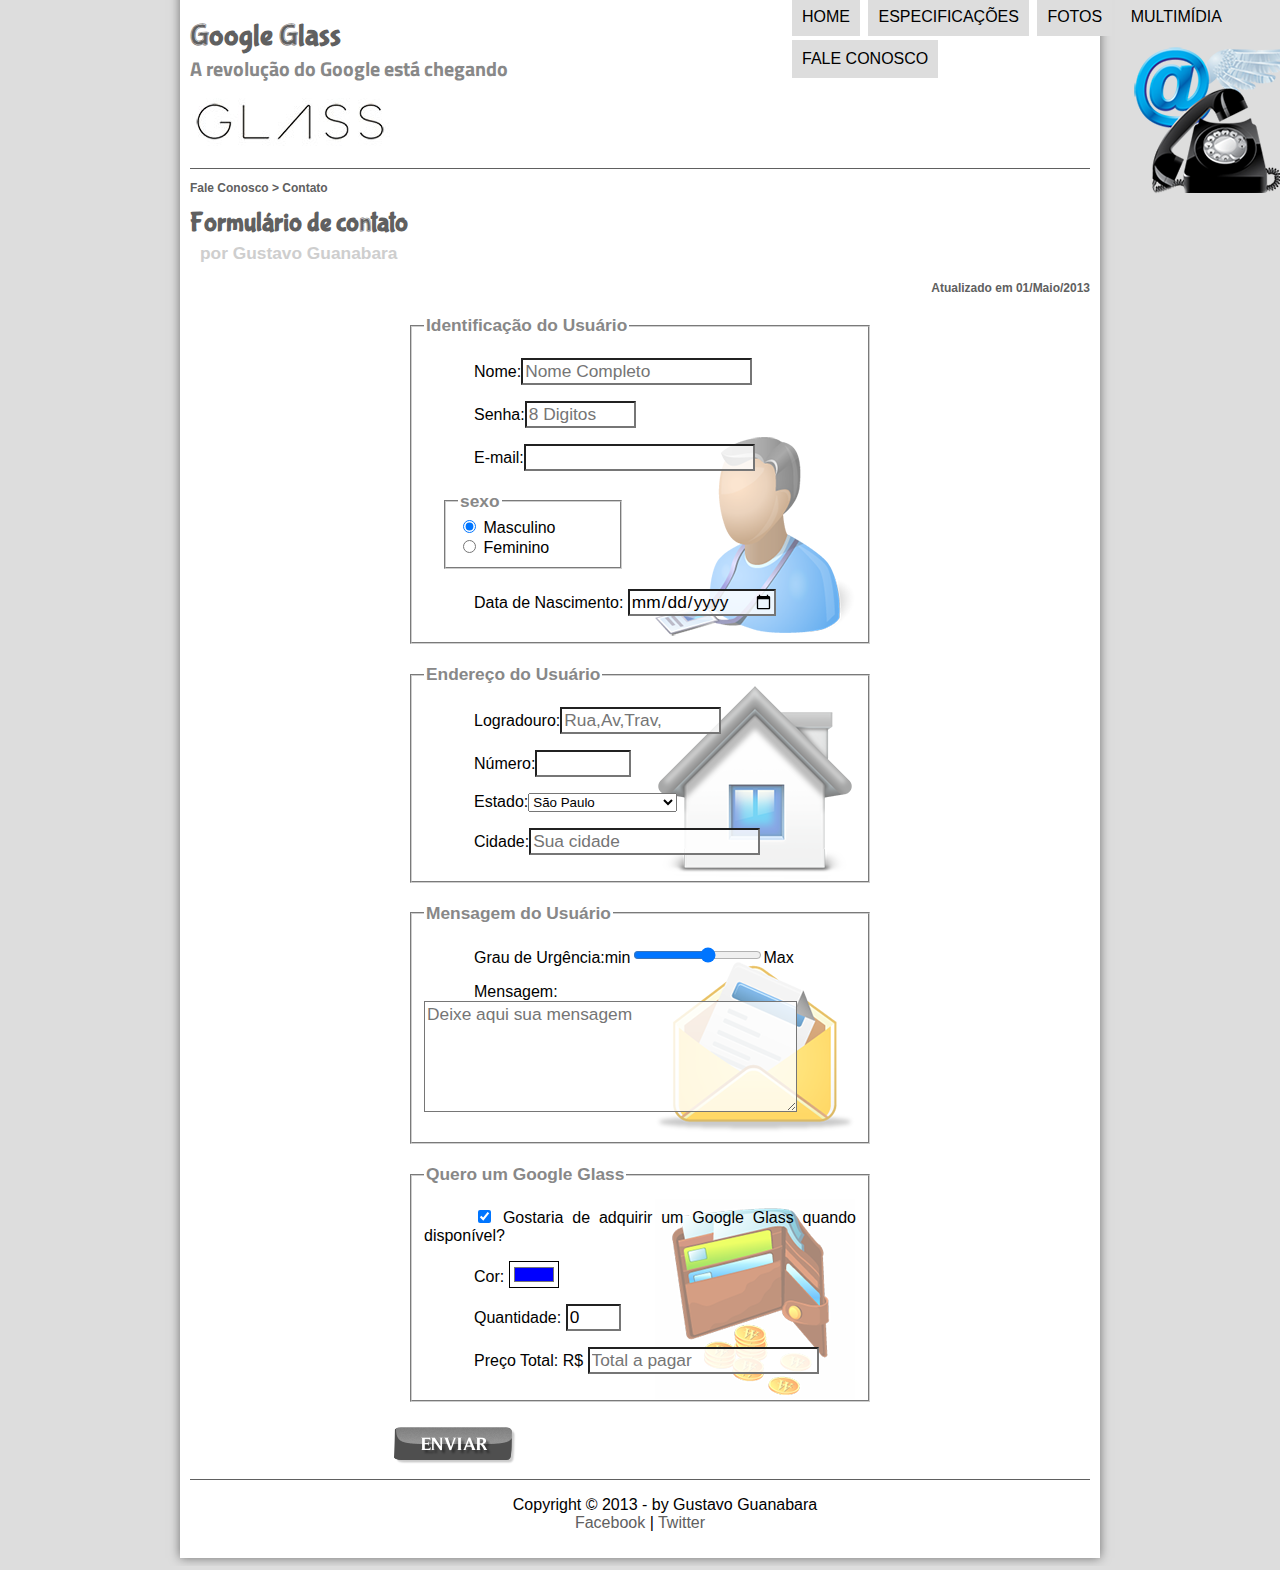
<file: Pacote1/fale-conosco.html>
<!DOCTYPE html>
<html lang="pt-br">
    <head>
<meta charset="UTF-8"/>
<title>Tudo sobre Google Glass</title>
<link rel="stylesheet" href="_css/estilo.css"/>
<link rel="stylesheet" href="_css/form.css"/>
</head>
<script language ="javascript" src="_javascript/funcoes.js"></script>
<script>
    function calc_total(){
        var qtd = parseInt(document.getElementById('cQtd').value);
        tot = qtd * 1500;
        document.getElementById('cTot').value = tot;
    }
</script>
<body>
<div id="interface">
    <header id="cabecalho">
    <hgroup>
    <h1>Google Glass</h1>    
<h2>A revolução do Google está chegando</h2>
</hgroup>

<img id="icone" src="_imagens/contato.png"/>
<nav id="menu">
    <h1>Menu Principal</h1>
    <ul type="disc">
        <li onmouseover="mudaFoto('_imagens/home.png')" onmouseout="mudaFoto('_imagens/contato.png')"><a href="index.html">Home</a></li>
        <li onmouseover="mudaFoto('_imagens/especificacoes.png')" onmouseout="mudaFoto('_imagens/contato.png')"><a href="specs.html">Especificações</a></li>
        <li onmouseover="mudaFoto('_imagens/fotos.png')" onmouseout="mudaFoto('_imagens/contato.png')"><a href="fotos.html">Fotos</a></li>
        <li onmouseover="mudaFoto('_imagens/multimidia.png')" onmouseout="mudaFoto('_imagens/contato.png')"><a href="Multinidia.html">Multimídia</a></li>
        <li onmouseover="mudaFoto('_imagens/contato.png')" onmouseout="mudaFoto('_imagens/contato.png')"><a href="fale-conosco.html">Fale conosco</a></li>
    </ul>
    </nav>
</header>
<section id="corpo-full">
    <article id="Noticia-principal"> 
        <header id="cabecalho-artigo">
    <hgroup>
    <h3>Fale Conosco > Contato</h3>
    <h1>Formulário de contato</h1>
    <h2>por Gustavo Guanabara</h2>
    <h3 class="direita">Atualizado em 01/Maio/2013</h3>
    </hgroup>
    </header>
<form method="post" id="fContato" action="mailto:contato@cursoemvideo.com" oninput="calc_total();">

<fieldset id="usuario"><legend>Identificação do Usuário</legend>
   <p><label for="cNome">Nome:</label><input type="text" name="tNome" id="cNome" size="20" maxlength="30" placeholder="Nome Completo"/></p>
   <p><label for="cSenha">Senha:</label><input type="password" name="tSenha" id="cSenha" size="8" maxlength="8" placeholder="8 Digitos"></p>
   <p><label for="cMail">E-mail:</label><input type="email" name="tMail" id="cMail" size="20" maxlength="40"></p>
   <fieldset id="sexo"><legend>sexo</legend>
        <input type="radio" name="tSexo" id="cMasc" checked/> <label for="cMasc">Masculino</label><br/>
        <input type="radio" name="tSexo" id="cFem"/> <label for="cFem">Feminino</label></fieldset>
   <p>Data de Nascimento: <input type="date" name="tNasc" id="cNasc"/></p>
</fieldset>

<fieldset id="endereco"><legend>Endereço do Usuário</legend>
    <p><label>Logradouro:</label><input type="text" name="tRua" id="cRua" size="13" maxlength="80" placeholder="Rua,Av,Trav,"/></p>
    <p><label>Número:</label><input type="number" name="tNum" id="cNum" min="0" max="99999"/></p>
   <p><label for="cEst">Estado:</label><select name="tEst" id="cEst">
    <optgroup label="Região Sudeste"><option value="RJ">Rio de Janeiro</option><option value="SP" selected>São Paulo</option><option value="MG">Minais Gerais</option></optgroup><optgroup label="Região Sul"><option value="PR">Paraná</option><option value="SC">Santa Catarina</option><option value="RS">Rio Grande Do Sul</optgroup></option></select></p>

   <p><label for="cCid">Cidade:</label><input type="text" name="tCid" maxlength="40" size="20" placeholder="Sua cidade" list="cidades"/></p>
   <datalist id="cidades">
    <option value="Rio de Janeiro"></option>
    <option value="Nova Iguaçu"></option>
    <option value="Niterói"></option>
    <option value="Rio Bonito"></option>
   </datalist>
</fieldset>
<fieldset id="mensagem"><legend>Mensagem do Usuário</legend>
    <p><label for="cUrg">Grau de Urgência:</label>min<input type="range" name="tUrg" min="0" max="10" step="2"/>Max</p>
    <p><label for="cMsg">Mensagem:</label><textarea name="tMsg" id="cMsg" cols="35" rows="5" placeholder="Deixe aqui sua mensagem"></textarea></p>
</fieldset>
<fieldset id="pedido"><legend>Quero um Google Glass</legend>
    <p><input type="checkbox" name="tPed" id="cPed" checked/>
        <label for="cPed">Gostaria de adquirir um Google Glass quando disponível?</label></p>
    <p><label for="cCor">Cor:</label>
    <input type="color" name="tCor" id="cCor" value="#0000FF"/></p>
    <p><label for="cQtd">Quantidade:</label>
    <input type="number" name="tQtd" id="cQtd" min="0" max="5" value="0"/></p>
    <p><label for="cEst">Preço Total: R$</label>
    <input type="text" name="tTot" id="cTot" placeholder="Total a pagar" readonly/></p> 
</fieldset>

<input type="image" name="tEnviar" src="_imagens/botao-enviar.png"/>
</form>
</article>
</section>
<footer id="rodape">
    <p>Copyright &copy; 2013 - by Gustavo Guanabara<br/>
    <a href="http://facebook.com/cursoemvideo"target="_blank"> Facebook</a> | 
    <a href="http://twitter.com/cursoemvideo"target="_blank">Twitter</a></p>
    </footer>
    </div>
    </body>
    </html>
</file>
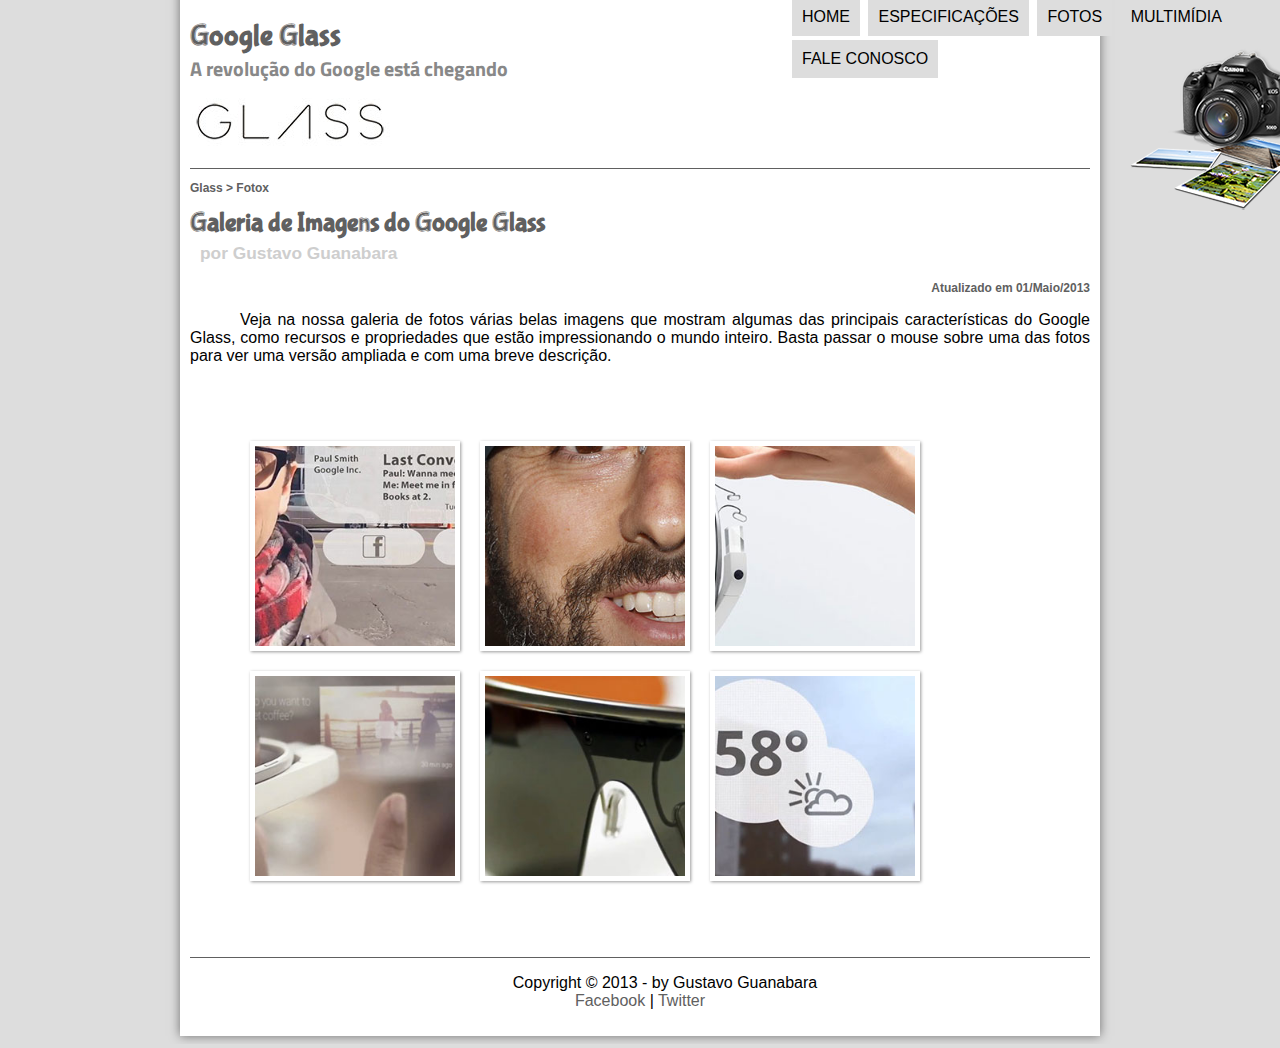
<file: Pacote1/fotos.html>
<!DOCTYPE html>
<html lang="pt-br">
    <head>
<meta charset="UTF-8"/>
<title>Saiba tudo sobre Google Glass</title>
<link rel="stylesheet" type="text/css" href="_css/estilo.css"/>
<link rel="stylesheet" href="_css/fotos.css"/>
</head>
<script language ="javascript" src="_javascript/funcoes.js"></script>
<body>
<div id="interface">
    <header id="cabecalho">
    <hgroup>
<h1>Google Glass</h1> 
<h2>A revolução do Google está chegando</h2>
</hgroup>

<img id="icone"src="_imagens/fotos.png"/>

<nav id="menu">
<h1>Menu Principal</h1>
<ul>
    <li onmouseover="mudaFoto('_imagens/home.png')" onmouseout="mudaFoto('_imagens/fotos.png')"><a href="index.html">Home</a></li>
    <li onmouseover="mudaFoto('_imagens/especificacoes.png')" onmouseout="mudaFoto('_imagens/fotos.png')"><a href="specs.html">Especificações</a></li>
    <li onmouseover="mudaFoto('_imagens/fotos.png')" onmouseout="mudaFoto('_imagens/fotos.png')"><a href="fotos.html">Fotos</a></li>
    <li onmouseover="mudaFoto('_imagens/multimidia.png')" onmouseout="mudaFoto('_imagens/fotos.png')"><a href="Multinidia.html">Multimídia</a></li>
    <li onmouseover="mudaFoto('_imagens/contato.png')" onmouseout="mudaFoto('_imagens/fotos.png')"><a href="fale-conosco.html">Fale conosco</a></li>
</ul>
</nav>
</header>
<section id="corpo-full">
    <article id="Noticia-principal"> 
        <header id="cabecalho-artigo">
    <hgroup>
    <h3>Glass > Fotox</h3>
    <h1>Galeria de Imagens do Google Glass</h1>
    <h2>por Gustavo Guanabara</h2>
    <h3 class="direita">Atualizado em 01/Maio/2013</h3>
    </hgroup>
    </header>



<p>Veja na nossa galeria de fotos várias belas imagens que mostram algumas das principais características do Google Glass, como recursos e propriedades que estão impressionando o mundo inteiro. Basta passar o mouse sobre uma das fotos para ver uma versão ampliada e com uma breve descrição.</p>

<ul id="album-fotos">
<li id="fotos01"><span>Agenda e lembretes<span></li>
<li id="fotos02"><span>Sergey Brin usando o Glass<span></li>
<li id="fotos03"><span>Leve e compacto<span></li>
<li id="fotos04"><span>Sensação de uma tela de 50"<span></li>
<li id="fotos05"><span>Vários tipos de lente<span></li>
<li id="fotos06"><span>Informações importantes<span></li>
</ul>

</article>
</section>
<footer id="rodape">
    <p>Copyright &copy; 2013 - by Gustavo Guanabara<br/>
    <a href="http://facebook.com/cursoemvideo"target="_blank"> Facebook</a> | 
    <a href="http://twitter.com/cursoemvideo"target="_blank">Twitter</a></p>
    </footer>
    </div>
    </body>
    </html>
</file>
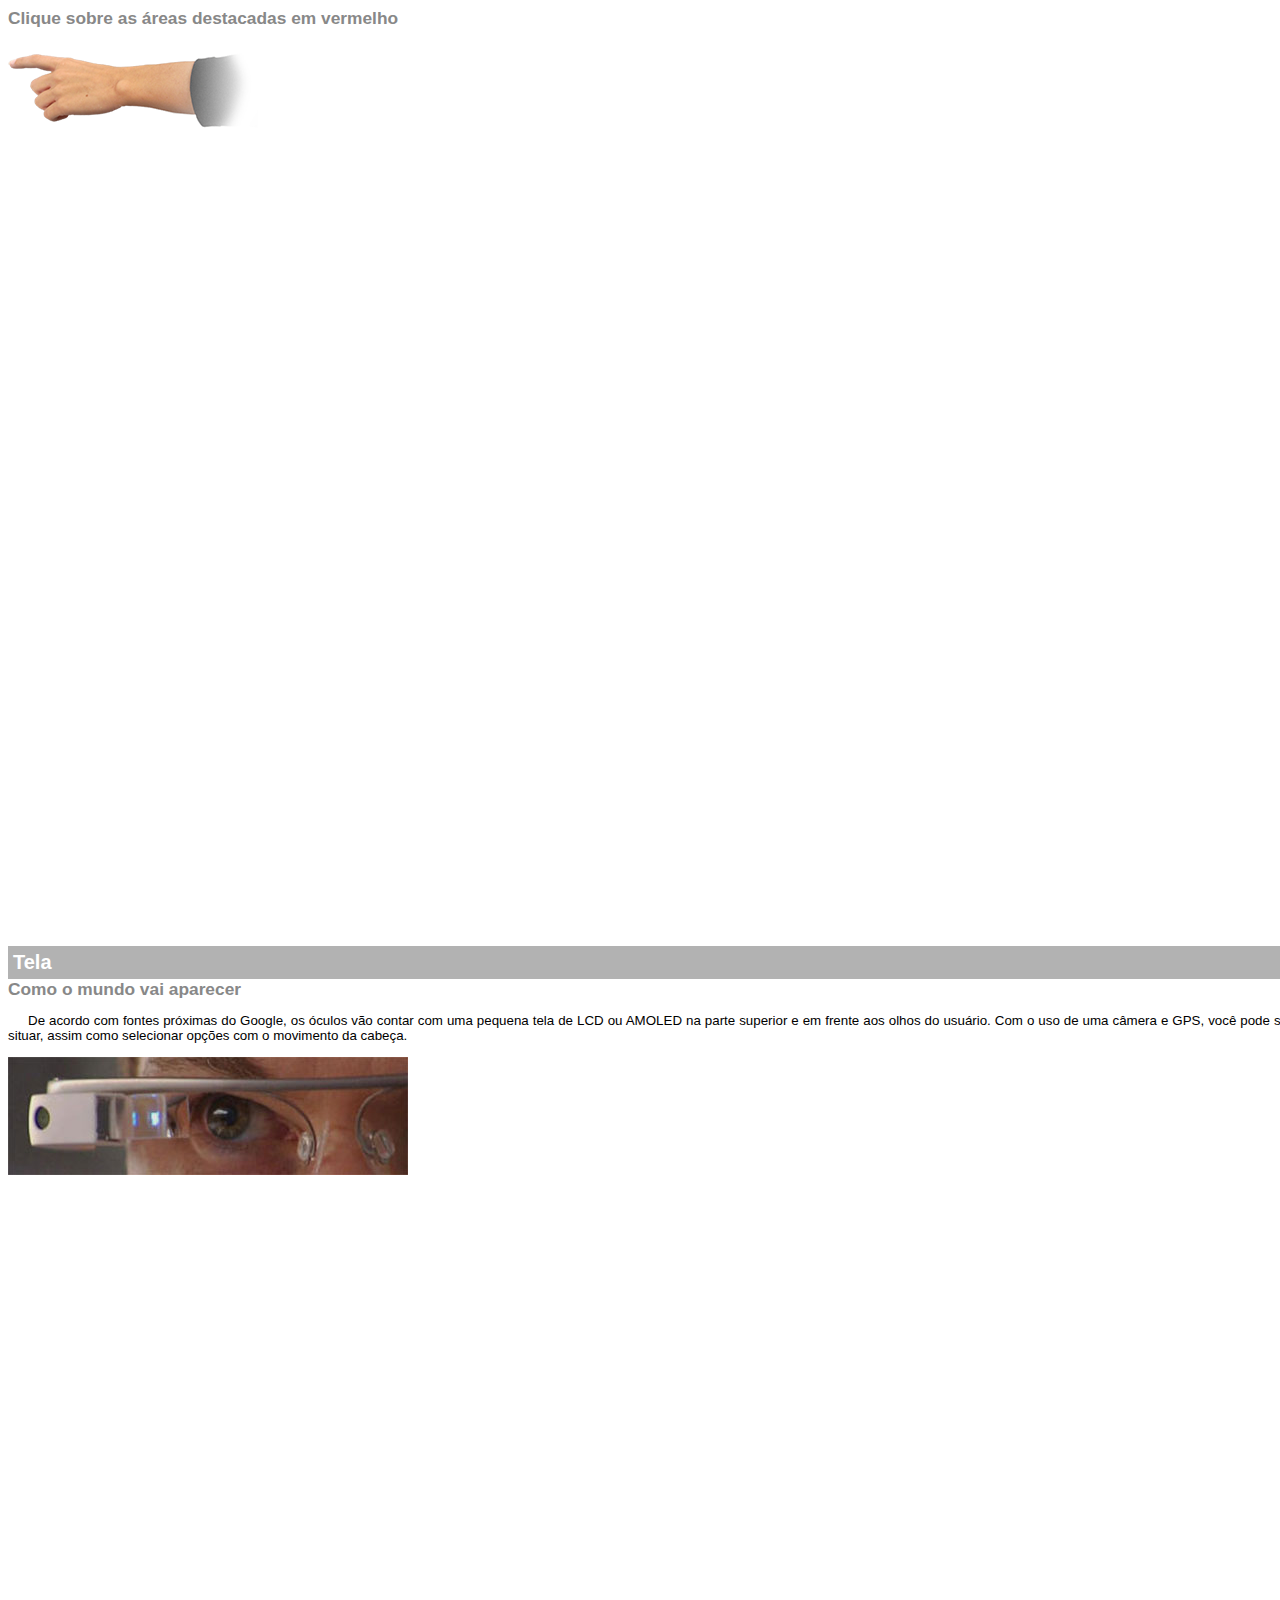
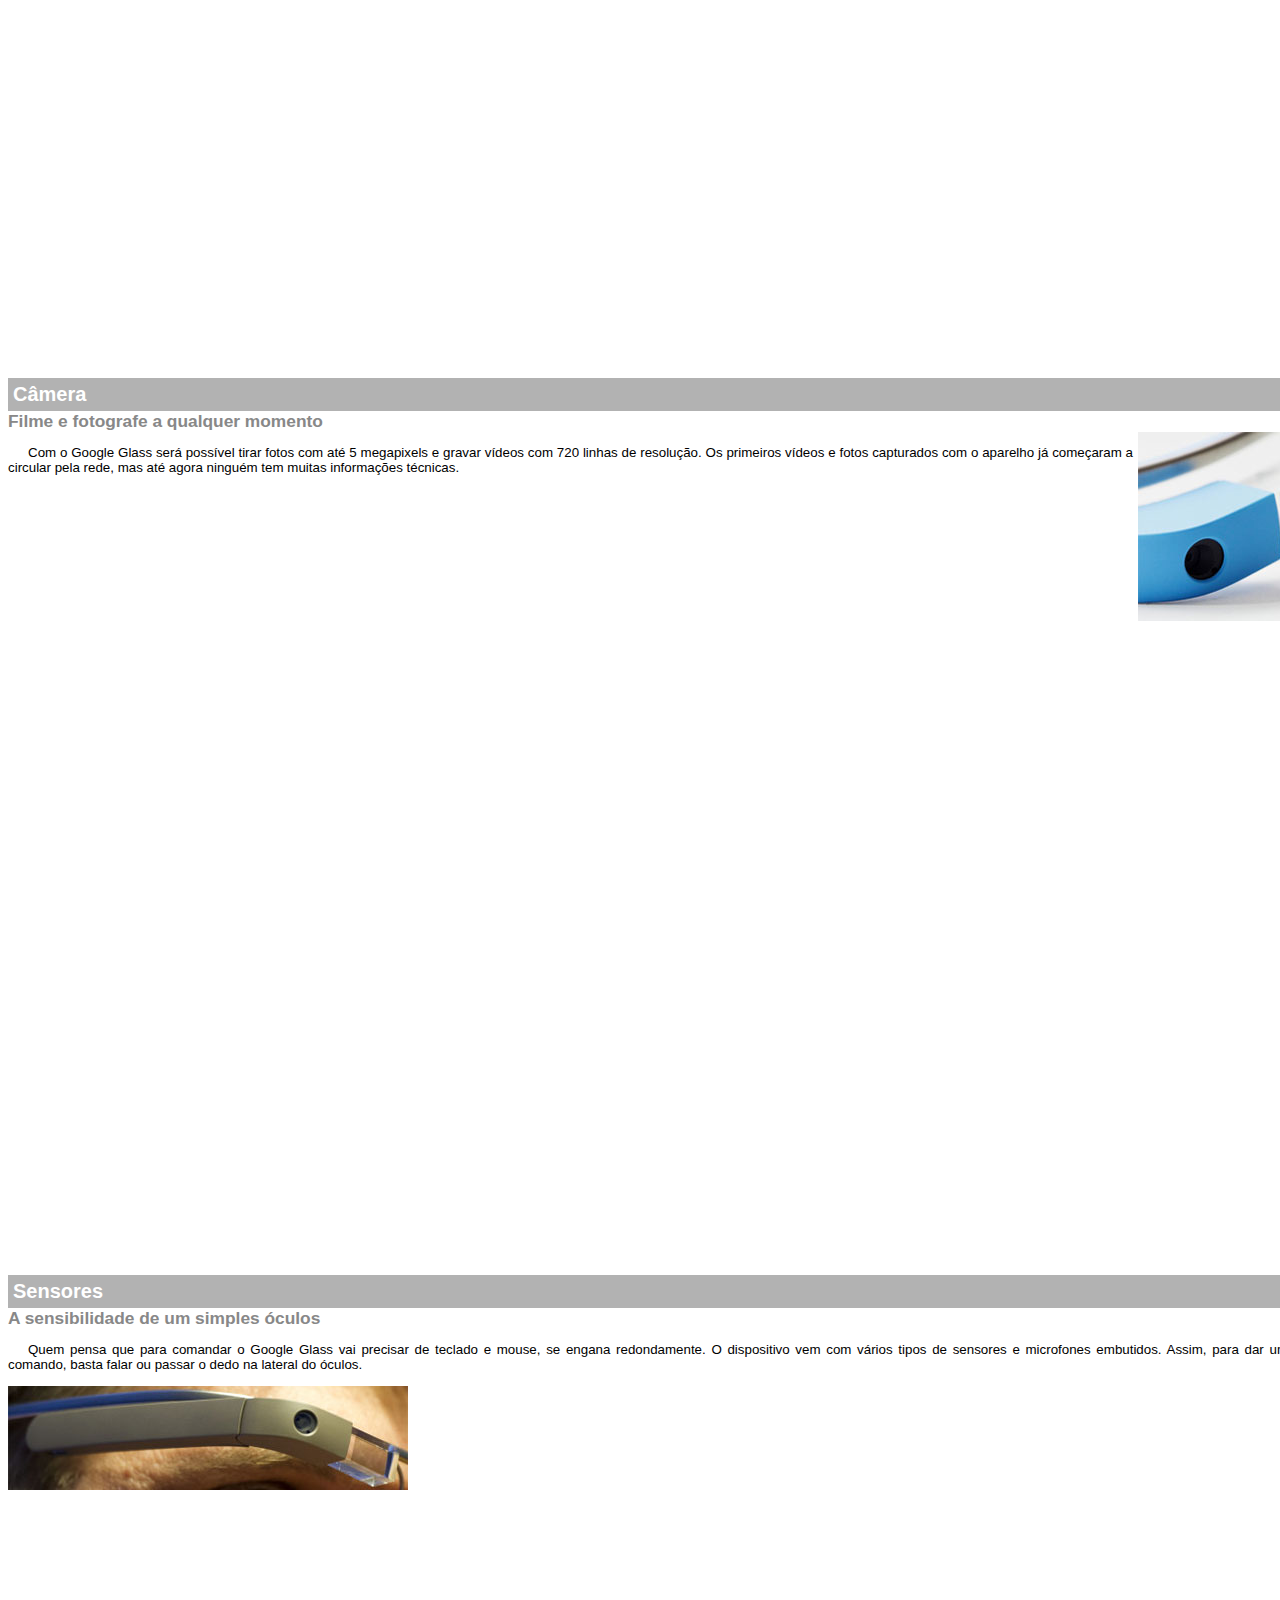
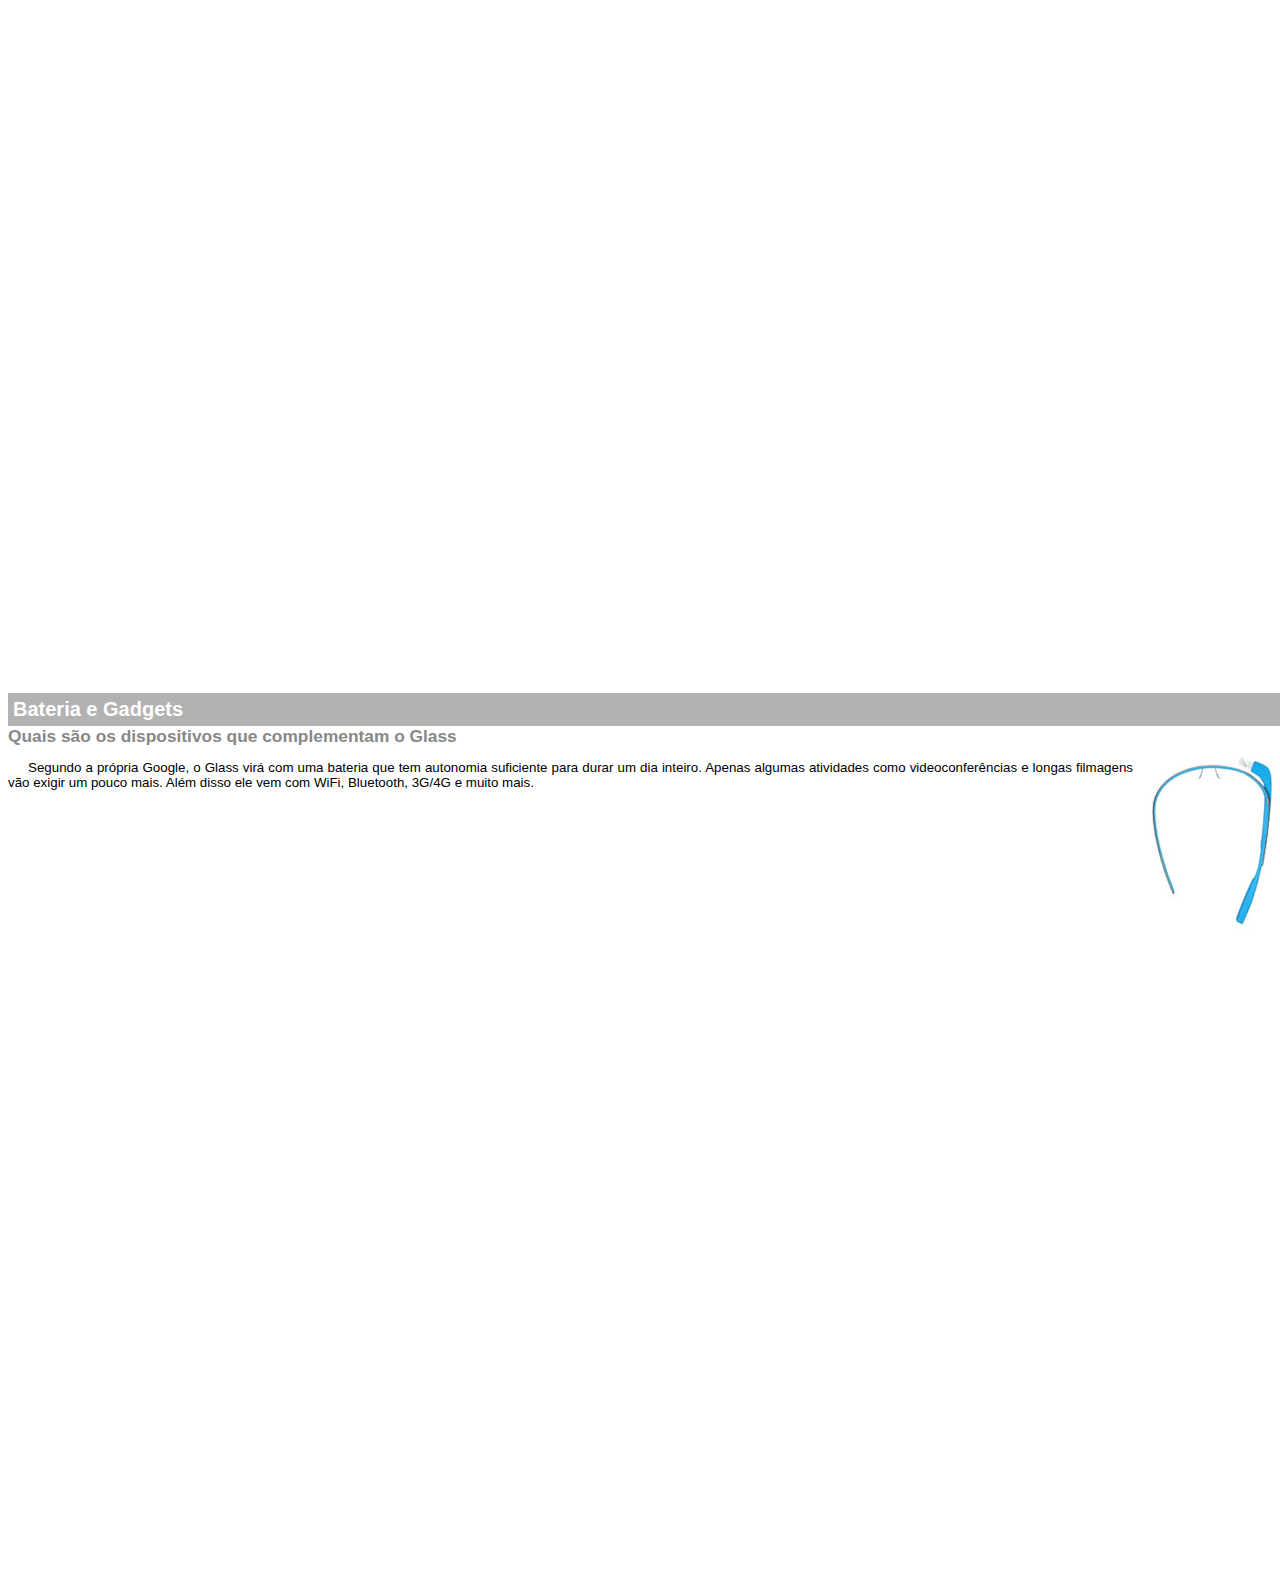
<file: Pacote1/google-glass.html>
<!DOCTYPE html>
<html>
<head>
    <meta charset="UTF-8"/>
    <title>Informações sobre Google Glass</title>
    <style>
      body{
        font-family: Arial;
        font-size: 10pt;
        width: 100%;
         
        
      }
      p{
        text-align: justify;
        text-indent: 20px;
      }
      article h1{
        font-size: 15pt;
        color: #ffffff;
        background-color: rgba(0,0,0,.3);
        padding: 5px;
        margin: 0px;
      }
      article h2{
        font-size: 13pt;
        color: #888888;
        margin: 0px;
      }
      article{
        margin-bottom: 800px;
      }
      img.img-dir{
        display: block;
        float: right;
        margin-left: 5px;
      }
    </style>
</head>
<body>
    <header>
<article id="topo">
    <h2>Clique sobre as áreas destacadas em vermelho</h2>
    <img src="_imagens/mao.png" alt="Mão apontando para esquerda"/>
   </header>
</article>

<article id="tela">
    <header>
        <h1>Tela</h1>
        <h2>Como o mundo vai aparecer</h2>
    </header>    
<p>De acordo com fontes próximas do Google, os óculos vão contar com uma pequena tela de LCD ou AMOLED na parte superior e em frente aos olhos do usuário. Com o uso de uma câmera e GPS, você pode se situar, assim como selecionar opções com o movimento da cabeça.</p>
<img src="_imagens/det-tela.jpg" alt="Tela do Google Glass"/>
</article>

<article id="camera">
    <header>
        <h1>Câmera</h1>
        <h2>Filme e fotografe a qualquer momento</h2>
    </header>
    <img src="_imagens/det-camera.jpg" class="img-dir" alt="Câmera do Google Glass"/>
<p>Com o Google Glass será possível tirar fotos com até 5 megapixels e gravar vídeos com 720 linhas de resolução. Os primeiros vídeos e fotos capturados com o aparelho já começaram a circular pela rede, mas até agora ninguém tem muitas informações técnicas.</p>
</article>

<article id="sensores">
    <header>
    <h1>Sensores</h1>
    <h2>A sensibilidade de um simples óculos</h2>
    </header>
<p>Quem pensa que para comandar o Google Glass vai precisar de teclado e mouse, se engana redondamente. O dispositivo vem com vários tipos de sensores e microfones embutidos. Assim, para dar um comando, basta falar ou passar o dedo na lateral do óculos.</p>
<img src="_imagens/det-touch.jpg" alt="Sensores do Google Glass"/>
</article>

<article id="bateria">
    <header>
    <h1>Bateria e Gadgets</h1>
<h2>Quais são os dispositivos que complementam o Glass</h2>
    </header>
<img src="_imagens/det-bateria.jpg" class="img-dir"  alt="Bateria e Gadgets do Google Glass"/>
<p>Segundo a própria Google, o Glass virá com uma bateria que tem autonomia suficiente para durar um dia inteiro. Apenas algumas atividades como videoconferências e longas filmagens vão exigir um pouco mais. Além disso ele vem com WiFi, Bluetooth, 3G/4G e muito mais.</p></article>
</body>
</html>
</file>
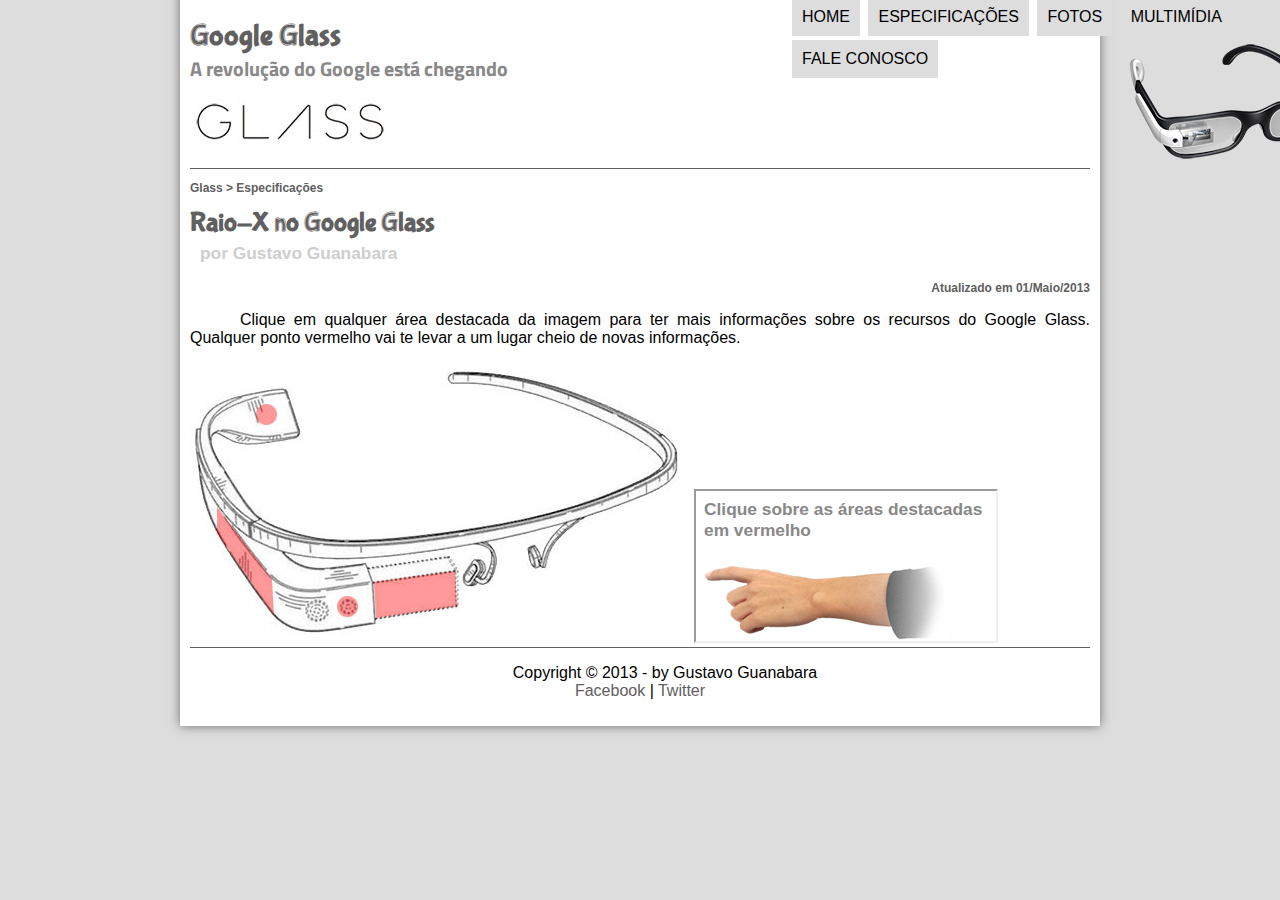
<file: Pacote1/specs.html>
<!DOCTYPE html>
<html lang="pt-br">
    <head>
<meta charset="UTF-8"/>
<title>Saiba tudo sobre Google Glass</title>
<link rel="stylesheet" type="text/css" href="_css/estilo.css"/>
<link rel="stylesheet" href="_css/specs.css"/>
</head>
<script language ="javascript" src="_javascript/funcoes.js"></script>
<body>
<div id="interface">
    <header id="cabecalho">
    <hgroup>
<h1>Google Glass</h1> 
<h2>A revolução do Google está chegando</h2>
</hgroup>

<img id="icone"src="_imagens/glass-oculos-preto-peq.png.png"/>

<nav id="menu">
<h1>Menu Principal</h1>
<ul>
    <li onmouseover="mudaFoto('_imagens/home.png')" onmouseout="mudaFoto('_imagens/especificacoes.png')"><a href="index.html">Home</a></li>
    <li onmouseover="mudaFoto('_imagens/especificacoes.png')" onmouseout="mudaFoto('_imagens/especificacoes.png')"><a href="specs.html">Especificações</a></li>
    <li onmouseover="mudaFoto('_imagens/fotos.png')" onmouseout="mudaFoto('_imagens/especificacoes.png')"><a href="fotos.html">Fotos</a></li>
    <li onmouseover="mudaFoto('_imagens/multimidia.png')" onmouseout="mudaFoto('_imagens/especificacoes.png')"><a href="Multinidia.html">Multimídia</a></li>
    <li onmouseover="mudaFoto('_imagens/contato.png')" onmouseout="mudaFoto('_imagens/especificacoes.png')"><a href="fale-conosco.html">Fale conosco</a></li>
</ul>
</nav>
</header>
<section id="corpo-full">
    <article id="Noticia-principal"> 
        <header id="cabecalho-artigo">
    <hgroup>
    <h3>Glass > Especificações</h3>
    <h1>Raio-X no Google Glass</h1>
    <h2>por Gustavo Guanabara</h2>
    <h3 class="direita">Atualizado em 01/Maio/2013</h3>
    </hgroup>
    </header>
    
<p>Clique em qualquer área destacada da imagem para ter mais informações sobre os recursos do Google Glass. Qualquer ponto vermelho vai te levar a um lugar cheio de novas informações.</p>

<section id="conteudo">
    <img src="_imagens/glass-esquema-marcado.jpg" usemap="#meumapa"/>
    <map name="meumapa">
       <area shape="rect" coords="179,202,270,260" href="google-glass.html#tela" target="janela"/>
       <area shape="circle" coords="158,243,12" href="google-glass.html#camera" target="janela"/>
       <area shape="circle" coords="73,52,12" href="google-glass.html#bateria" target="janela"/>
       <area shape="poly" coords="28,143,83,216,84,249,27,169" href="google-glass.html#sensores" target="janela"/>
    </map>
    <iframe src="google-glass.html" name="janela" id="frame-spec"></iframe>    
</section>
</article>
</section>
<footer id="rodape">
    <p>Copyright &copy; 2013 - by Gustavo Guanabara<br/>
    <a href="http://facebook.com/cursoemvideo"target="_blank"> Facebook</a> | 
    <a href="http://twitter.com/cursoemvideo"target="_blank">Twitter</a></p>
    </footer>
    </div>
    </body>
    </html>
</file>
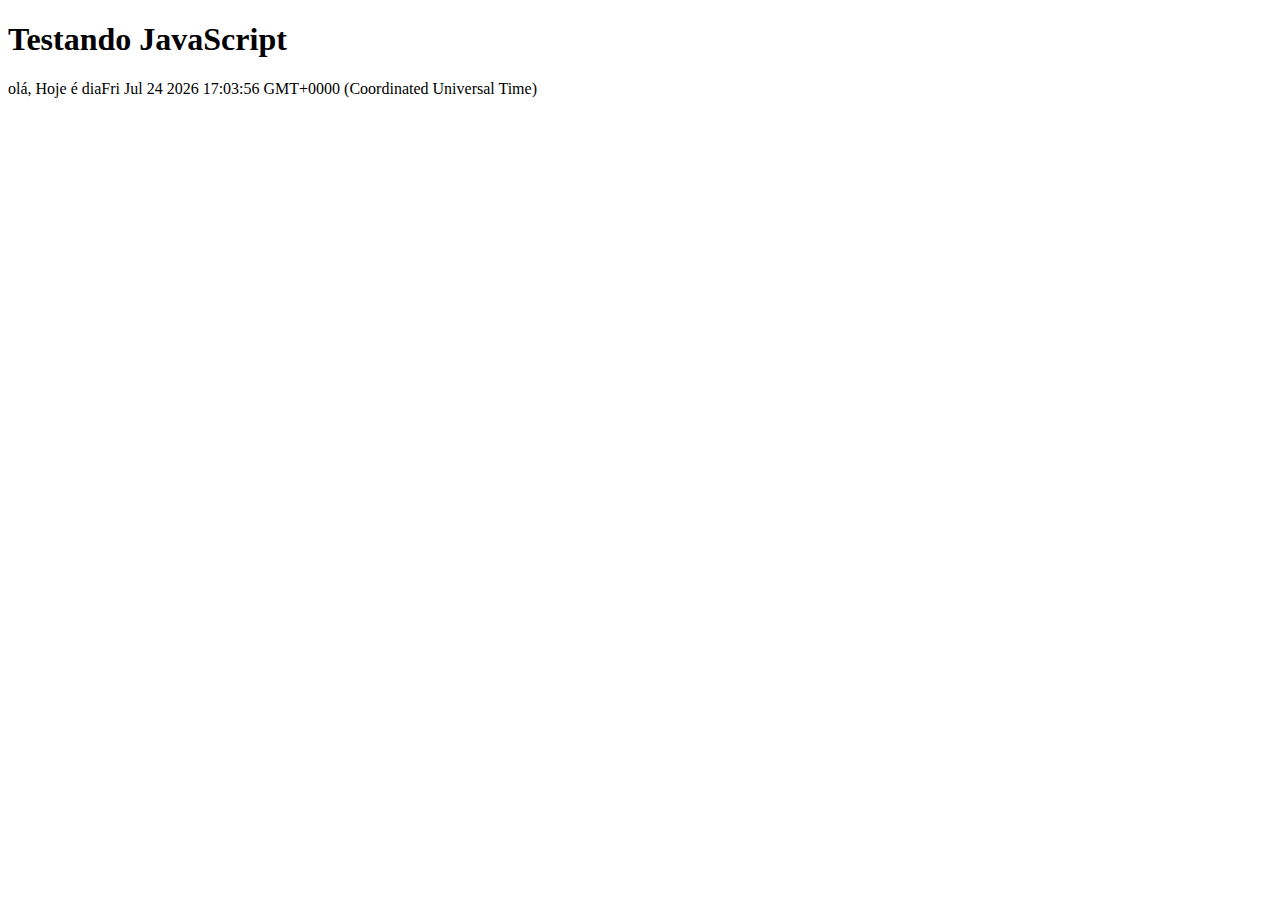
<file: Pacote1/teste-javascipts.html>
<!DOCTYPE html>
<html lang="pt-br">
    <head>
        <title>Teste de JavaScript</title>
        <meta charset="utf-8"/>
    </head>
    <body>
          <h1> Testando JavaScript </h1>
          <script>
               document.write("olá, Hoje é dia" + Date());
          </script>
   </body>
</html>
</file>
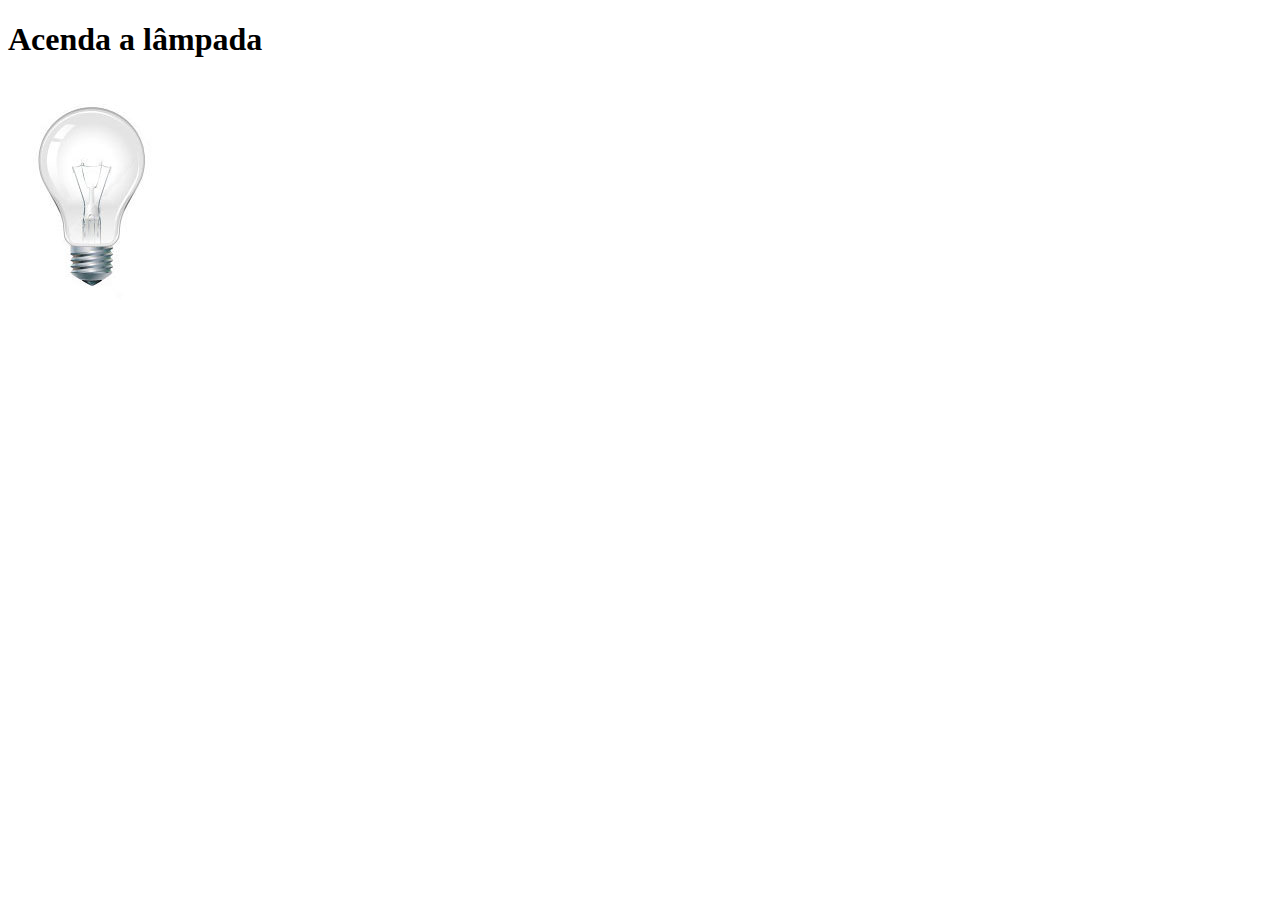
<file: Pacote1/Teste-Javascripts3.html>
<!DOCTYPE html>
<html>
    <head>
        <title>Teste de JavaScript</title>
        <meta charset="UTF-8"/>
        <script>
            var quebrada = false;
            function mudaLampada(tipo) {
              
                if(!quebrada){
              document.getElementById("luz").src = "_imagens/" + tipo + ".jpg";
              if(tipo == 'lampada-quebrada'){
                quebrada = true;
              }
            } 
            }
        </script>
    </head>
<body>
    <h1>Acenda a lâmpada</h1>
    <img src="_imagens/lampada-apagada.jpg" id="luz" onmousemove="mudaLampada('lampada-acesa')" onmouseout="mudaLampada('lampada-apagada')" onclick="mudaLampada('lampada-quebrada')"/>
</body>
</html>
</file>
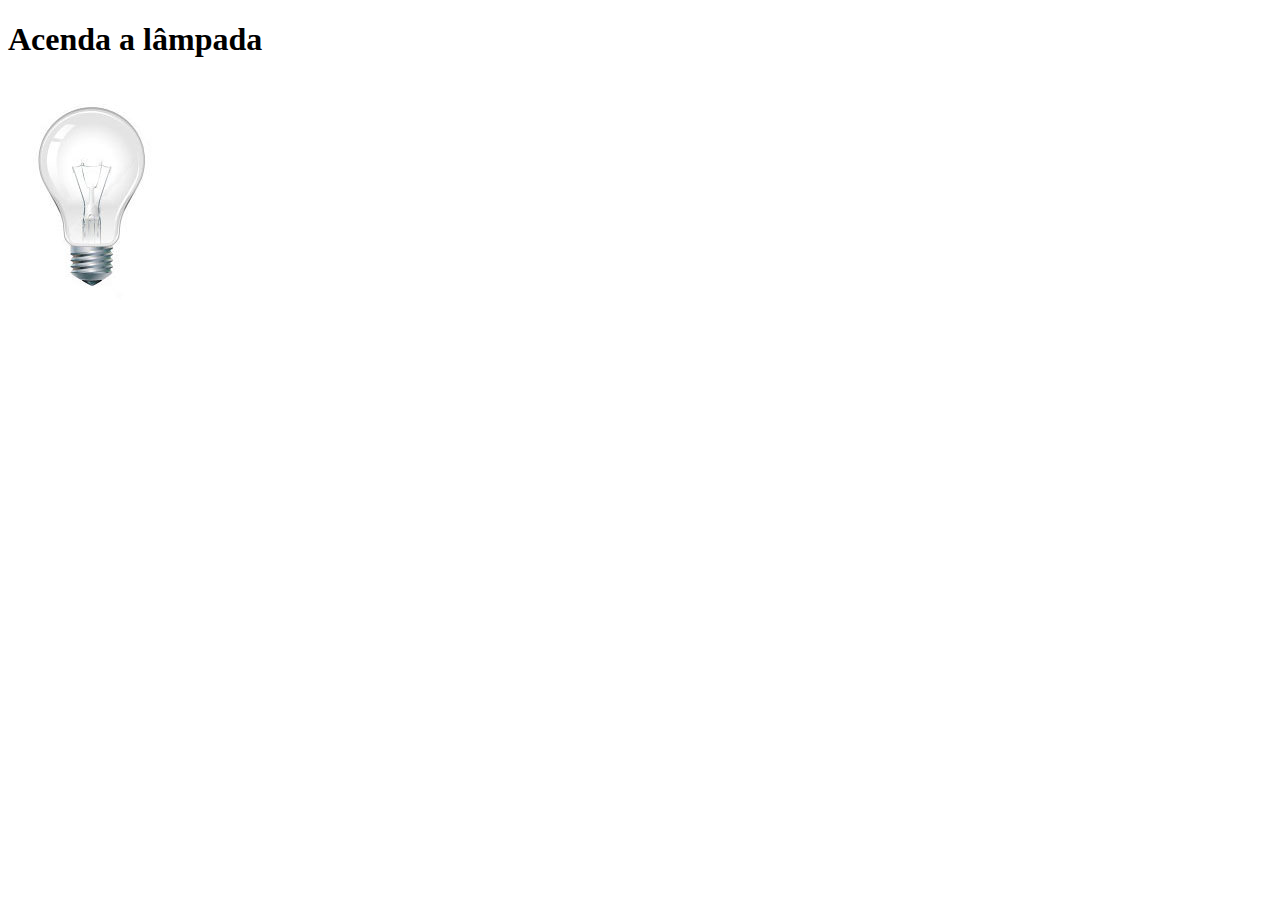
<file: Pacote1/Teste2Javascripts.html>
<!DOCTYPE html>
<html>
    <head>
        <title>Teste de JavaScript</title>
        <meta charset="UTF-8"/>
        <script>
            function acendeLampada() {
              document.getElementById("luz").src = "_imagens/lampada-acesa.jpg";
            }
            function apagaLampada() {
                document.getElementById("luz").src ="_imagens/lampada-apagada.jpg";
            }
            function quebraLampada(){
                document.getElementById("luz").src ="_imagens/lampada-quebrada.jpg";
            }
        </script>
    </head>
<body>
    <h1>Acenda a lâmpada</h1>
    <img src="_imagens/lampada-apagada.jpg" id="luz" onmousemove="acendeLampada()" onmouseout="apagaLampada()" onclick="quebraLampada()"/>
</body>
</html>
</file>
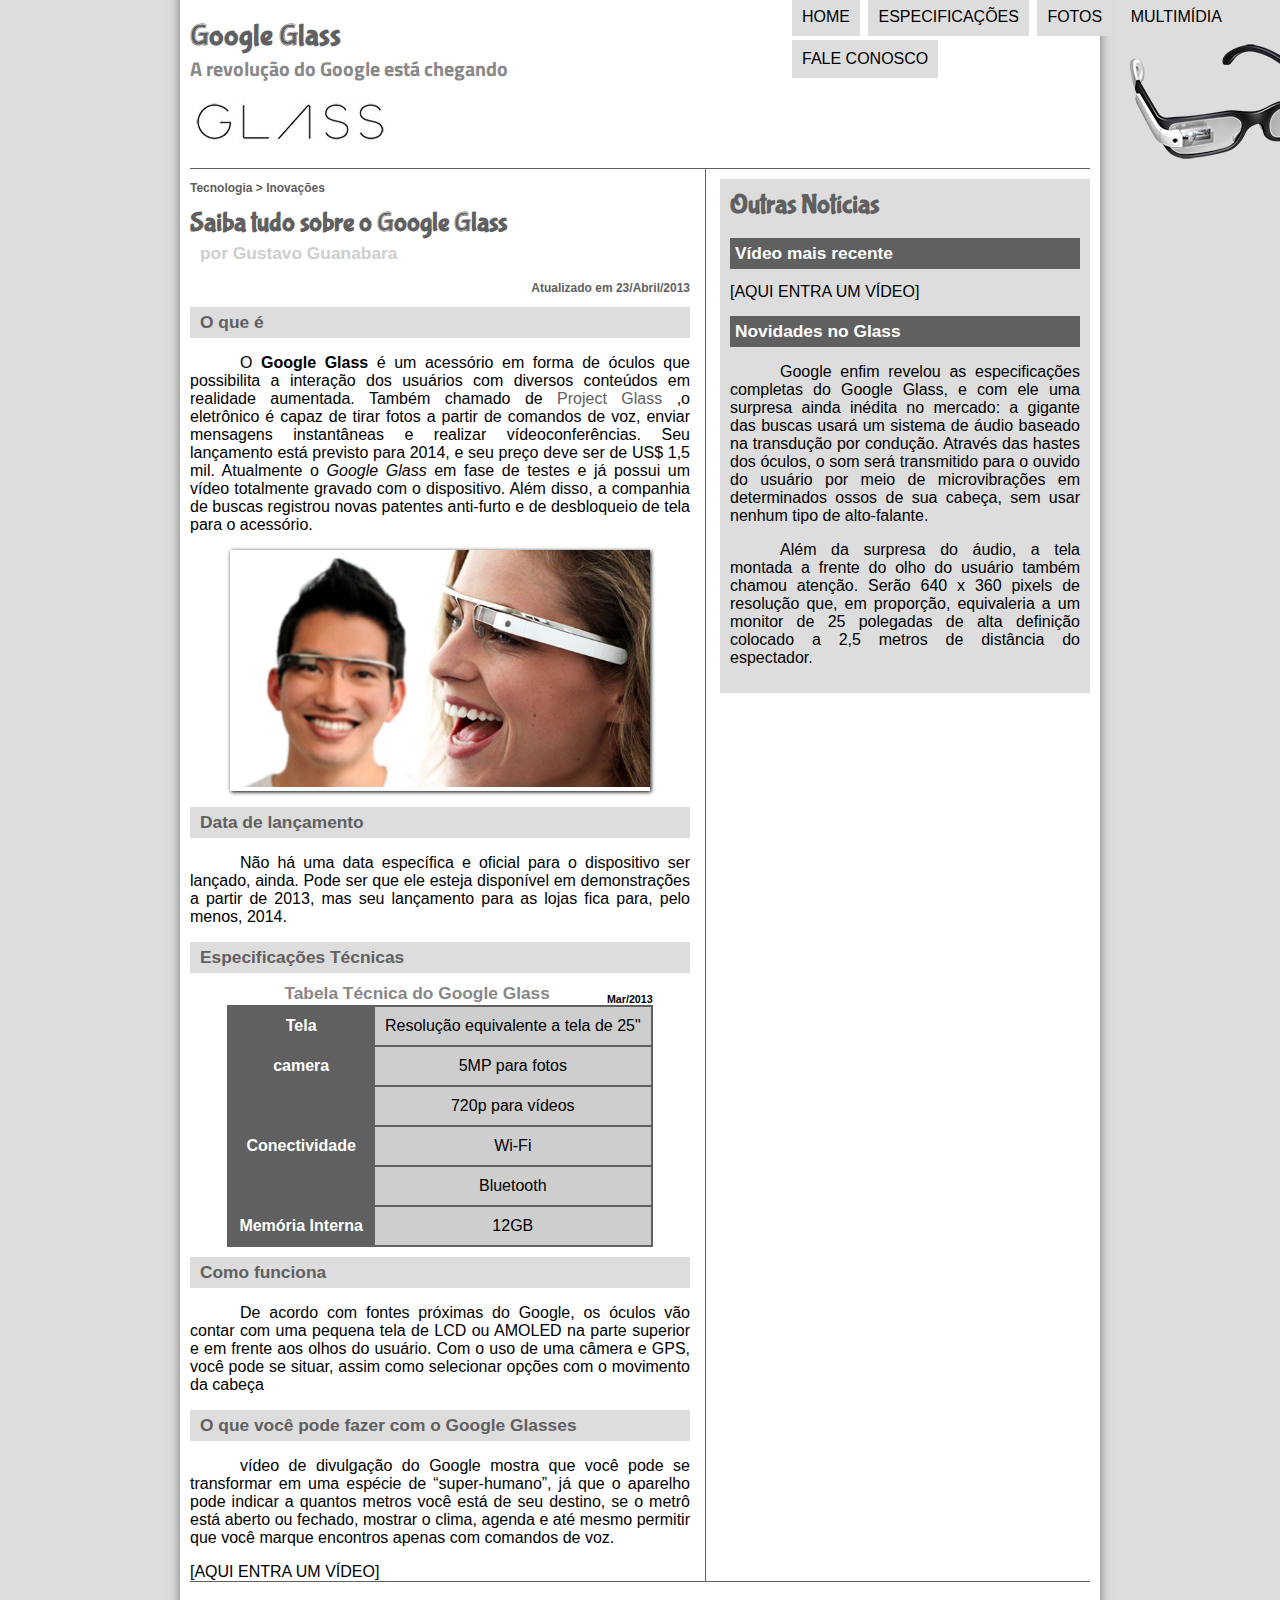
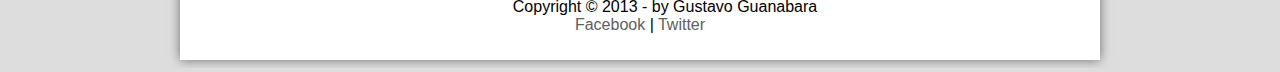
<file: Pacote1/Untitled-2.html>
<!DOCTYPE html>
<html lang="pt-br">
    <head>
<meta charset="UTF-8"/>
<title>Saiba tudo sobre Google Glass</title>
<link rel="stylesheet" type="text/css" href="_css/estilo.css"/>

</head>
<script language ="javascript" src="_javascript/funcoes.js"></script>
<body>
<div id="interface">
    <header id="cabecalho">
    <hgroup>
<h1>Google Glass</h1> 
<h2>A revolução do Google está chegando</h2>
</hgroup>

<img id="icone"src="_imagens/glass-oculos-preto-peq.png.png"/>

<nav id="menu">
<h1>Menu Principal</h1>
<ul>
    <li onmouseover="mudaFoto('_imagens/home.png')" onmouseout="mudaFoto('_imagens/glass-oculos-preto-peq.png.png')"><a href="index.html">Home</a></li>
    <li onmouseover="mudaFoto('_imagens/especificacoes.png')" onmouseout="mudaFoto('_imagens/glass-oculos-preto-peq.png.png')"><a href="specs.html">Especificações</a></li>
    <li onmouseover="mudaFoto('_imagens/fotos.png')" onmouseout="mudaFoto('_imagens/glass-oculos-preto-peq.png.png')"><a href="fotos.html">Fotos</a></li>
    <li onmouseover="mudaFoto('_imagens/multimidia.png')" onmouseout="mudaFoto('_imagens/glass-oculos-preto-peq.png.png')"><a href="Multinidia.html">Multimídia</a></li>
    <li onmouseover="mudaFoto('_imagens/contato.png')" onmouseout="mudaFoto('_imagens/glass-oculos-preto-peq.png.png')"><a href="fale-conosco.html">Fale conosco</a></li>
</ul>
</nav>
</header>

<section id="corpo">
 
<article id="Noticia-principal"> 
    <header id="cabecalho-artigo">
<hgroup>
<h3>Tecnologia >&nbsp;Inovações</h3>
<h1>Saiba tudo sobre o Google Glass</h1>
<h2>por Gustavo Guanabara</H2>
<h3 class="direita">Atualizado em 23/Abril/2013</h3>
</hgroup>
</header>

<h2>O que é</h2>
<p>O <span style="font-weight:900;">Google Glass</span> é um acessório em forma de óculos que possibilita a interação dos usuários com diversos conteúdos em realidade aumentada. Também chamado de <a href="http://glass.google.com" target="_blank">Project Glass</a> ,o eletrônico é capaz de tirar fotos a partir de comandos de voz, enviar mensagens instantâneas e realizar vídeoconferências. Seu lançamento está previsto para 2014, e seu preço deve ser de US$ 1,5 mil. Atualmente o <em> Google Glass </em> em fase de testes e já possui um vídeo totalmente gravado com o dispositivo. Além disso, a companhia de buscas registrou novas patentes anti-furto e de desbloqueio de tela para o acessório.</p>

<figure class="foto-legenda">
<img src="_imagens/glass-quadro-homem-mulher.jpg"/>
<figcaption>
    <h2>Google Glass</h2>
    <p>Uma nova maneira de ver o mundo.</p>
   </figcaption>     
</figure>

<h2>Data de lançamento</h2>
<p>Não há uma data específica e oficial para o dispositivo ser lançado, ainda. Pode ser que ele esteja disponível em demonstrações a partir de 2013, mas seu lançamento para as lojas fica para, pelo menos, 2014.</p>

<h2>Especificações Técnicas</h2>
<table id="tabelasepc">
<caption>Tabela Técnica do Google Glass <span>Mar/2013</span></caption> 

<tr><td class="ce">Tela</td> <td class="cd">Resolução equivalente a tela de 25"</td></tr>
<tr><td rowspan="2"class="ce">camera</td> <td class="cd">5MP para fotos </td></tr>
<tr><td class="cd">720p para vídeos</td></tr>
<tr><td rowspan="2" class="ce">Conectividade</td> <td class="cd">Wi-Fi</td></tr>
<tr><td class="cd">Bluetooth</td></tr>
<tr><td class="ce">Memória Interna</td> <td class="cd">12GB</td></tr>
</table>
<h2>Como funciona</h2>
<p>De acordo com fontes próximas do Google, os óculos vão contar com uma pequena tela de LCD ou AMOLED na parte superior e em frente aos olhos do usuário. Com o uso de uma câmera e GPS, você pode se situar, assim como selecionar opções com o movimento da cabeça</p>

<h2>O que você pode fazer com o Google Glasses</h2>
<p>vídeo de divulgação do Google mostra que você pode se transformar em uma espécie de “super-<wbr/>humano”, já que o aparelho pode indicar a quantos metros você está de seu destino, se o metrô está aberto ou fechado, mostrar o clima, agenda e até mesmo permitir que você marque encontros apenas com comandos de voz.</p>

[AQUI ENTRA UM VÍDEO]
</article>   
</section>
<aside id="lateral">
<h1>Outras Notícias</h1>
<h2>Vídeo mais recente</h2>

[AQUI ENTRA UM VÍDEO]

<h2>Novidades no Glass</h2>
<p>Google enfim revelou as especificações completas do Google Glass, e com ele uma surpresa ainda inédita no mercado: a gigante das buscas usará um sistema de áudio baseado na transdução por condução. Através das hastes dos óculos, o som será transmitido para o ouvido do usuário por meio de microvibrações em determinados ossos de sua cabeça, sem usar nenhum tipo de alto-falante.</p>

<p>Além da surpresa do áudio, a tela montada a frente do olho do usuário também chamou atenção. Serão 640 x 360 pixels de resolução que, em proporção, equivaleria a um monitor de 25 polegadas de alta definição colocado a 2,5 metros de distância do espectador.</p>
</aside>
<footer id="rodape">
<p>Copyright &copy; 2013 - by Gustavo Guanabara<br/>
<a href="http://facebook.com/cursoemvideo"target="_blank"> Facebook</a> | 
<a href="http://twitter.com/cursoemvideo"target="_blank">Twitter</a></p>
</footer>
</div>
</body>
</html>
</file>
<file: Pacote1/_css/estilo.css>
@charset "UTF-8";
@import url(http://fonts.googleapis.com/css?family=Titillium+web);
@font-face {
    font-family: 'FonteLogo';
    src: url("../_fonts/bubblegum-sans-regular.otf");
}
    body{
        font-family: Arial, sans-serif;
        background-color: #dddddd;
        color: rgba(0,0,0,1);
    }

div#interface {
   width: 900px;
   background-color: #ffffff;
   margin: -20px auto 0px auto;
   box-shadow: 0px 0px 10px rgba(0,0,0,.5);
   padding: 10px;
}    
p {
text-align: justify;
text-indent: 50px;
}
a {
    color: #606060;
    text-decoration: none;  
}

a:hover{
    text-decoration: underline;
}
header#cabecalho img#icone{
    position: absolute;
    left: 1130px;
    top: 40px;
}
header#cabecalho{
   border-bottom: 1px #606060 solid;
   height: 150px;
   background: url("../_imagens/glass-logo-peq.jpg") no-repeat 0px 80px;
}
header#cabecalho h1{
    font-family: 'FonteLogo', sans-serif;
    font-size: 30px;
    color: #606060;
    text-shadow: 1px 1px 1px rgba(0,0,0..);
    padding: 0px;
    margin-bottom: 0px;
}
header#cabecalho h2{
    font-family: 'Titillium web', sans-serif;
    color: #888888;
    font-size: 15pt;
    padding: 0px;
    margin-top: 0px;
}
/*Formatação de imagens com legendas */

figure.foto-legenda{
    position: relative;
    border: 8px solid white img;
    box-shadow: 1px 1px 4px black;
}

figure.foto-legenda img{
    height: 100%;
    width: 100%;
}

figure.foto-legenda figcaption{
    opacity: 0;
    position: absolute;
    top: 0px;
    background-color: rgba(0,0,0,.4);
    color: white;
    width: 100%;
    height: 100%;
    padding: 10px;
    box-sizing: border-box;
    transition: opacity 1s ;
}

figure.foto-legenda:hover figcaption{
    opacity: 1;
}

/*Formatação do menu*/
nav#menu {
    display: block;
}
nav#menu ul {
    list-style: none;
    text-transform: uppercase;
    position: absolute;
    top: -20px;
    left: 750px;
}

nav#menu li {
    display: inline-block;
    background-color: #dddddd;
    padding: 10px;
    margin: 2px;
    transition: background-color 1s;
}
nav#menu li:hover {
    background-color: #606060;
}
nav#menu h1 {
    display: none;
}
nav#menu a{
    color: #000000;
    text-decoration: none;
}
nav#menu a:hover{
    color: #ffffff;
    text-decoration: underline;
}
section#corpo{
    display: block;
    width: 500px;
    float: left;
    border-right: 1px solid #606060;
    padding-right: 15px;
}
article#Noticia-principal h2{
    font-size: 13pt;
    color: #606060;
    background-color: #dddddd;
    padding: 5px 0px 5px 10px;
    margin: 10px 0px 10px 0px;
}
header#cabecalho-artigo h1 {
    font-family: 'FonteLogo', sans-serif;
    font-size: 20pt; 
    color: #606060;
    margin-bottom: 0px;
    margin-top:  0px;
}
.direita{
   text-align: right; 
}
header#cabecalho-artigo h2 {
    font-size: 13pt;
    color: #cecece;
    background-color: #ffffff;
    margin: 0px;
}
header#cabecalho-artigo h3{
  font-size: 12px;
  color: #606060;

}
table#tabelasepc{
    border: 1px solid #606060;
    border-spacing: 0px;
    margin-left: auto;
    margin-right: auto;
}

table#tabelasepc td{
    border: 1px solid #606060;
    padding: 10px;
   text-align: center;
   vertical-align: middle; 
}
table#tabelasepc td.ce{
    color: #ffffff;
    background-color: #606060;
    vertical-align: top;
    font-weight: bold;
}
table#tabelasepc td.cd{
   background-color: #cecece;
}
table#tabelasepc caption{
    color: #888888;
    font-size: 13pt;
    font-weight: bolder;
}
table#tabelasepc caption span{
    display: block;
    float: right;
    color: #000000;
    font-size: 8pt;
    margin-top: 10px;
}
aside#lateral{
    display: block;
    width: 350px;
    float: right;
    background-color: #dddddd;
    padding: 10px;
    margin-top: 10px;
    box-shadow: 2px 2px 2px rgba(0,0,0,rgba(0,0,0,.5));
}
aside#lateral h1{
    font-family: 'FonteLogo', sans-serif;
    font-size: 20pt;
    color: #606060;
    margin-top: 0px;
}
aside#lateral h2{
   background-color: #606060;
   font-size: 13pt;
   color: #ffffff;
   padding: 5px;
}
footer#rodape{
    clear: both;
    border-top: 1px solid #606060;
}
footer#rodape p{
    text-align: center;
}
</file>
<file: Pacote1/_css/form.css>
@charset "UTF-8";

form {
    width: 500px;
    margin: auto;
}
input, textarea{
    font-family: sans-serif;
    font-weight: normal;
    font-size: 13pt;
    background-color: rgba(255,255,255,.8);
}
input:hover, textarea:hover {
    background-color: #dddddd;
}
legend {
    color: #888888;
    font-weight: bold;
    font-size: 13pt;
    font-family: sans-serif;
}
fieldset{
    border-color: #cecece;
    margin: 20px;
}
fieldset#sexo {
    width: 150px;
}   
fieldset#usuario {
    background: url("../_imagens/icone-contato.png") no-repeat 95% 95%;
} 
fieldset#endereco {
    background: url("../_imagens/icone-endereco.png") no-repeat 95% 95%;
} 
fieldset#mensagem {
    background: url("../_imagens/icone-mensagem.png") no-repeat 95% 95%;
} 
fieldset#pedido {
    background: url("../_imagens/icone-pagamento.png") no-repeat 95% 95%;
}
</file>
<file: Pacote1/_css/fotos.css>
@charset "UTF-8";

ul#album-fotos {
    width: 700px;
    height: 0 auto;
    padding: 50px;
    overflow: hidden;
    list-style: none;
}

ul#album-fotos li {
    float: left;
    width: 200px;
    height: 200px;
    margin: 10px;
    border: 5px solid #ffffff;
    background-color: #ffffff;
    box-shadow: 1px 1px 3px rgba(0, 0, 0, .4);
    -webkit-transition : all .4s ease-in;
}

ul#album-fotos li span {
    opacity: 0;
    color: #ffffff;
    text-shadow: 1px 1px 1px #000000;
    background-color: rgba(0, 0, 0, .3);
    font-size: 9pt;
    line-height: 370px;
    padding: 5px;
}

ul#album-fotos:hover {
    -webkit-transition :scale(1.5);
}

ul#album-fotos li:hover span {
    opacity: 1;
}

ul#album-fotos li#fotos01 {
    background: url('../_imagens/galeria-01.jpg') no-repeat;
    background-position: 50% 50%;
    background-size: 400px 400px;
    background-color: #ffffff;
}

ul#album-fotos li#fotos01:hover {
    background-position: 0px 0px;
    background-size: 200px 200px;
}

ul#album-fotos li#fotos02 {
    background: url('../_imagens/galeria-02.jpg') no-repeat;
    background-position: 50% 50%;
    background-size: 400px 400px;
    background-color: #ffffff;
}

ul#album-fotos li#fotos02:hover {
    background-position: 0px 0px;
    background-size: 200px 200px;
}

ul#album-fotos li#fotos03 {
    background: url('../_imagens/galeria-03.jpg') no-repeat;
    background-position: 50% 50%;
    background-size: 400px 400px;
    background-color: #ffffff;
}

ul#album-fotos li#fotos03:hover {
    background-position: 0px 0px;
    background-size: 200px 200px;
}

ul#album-fotos li#fotos04 {
    background: url('../_imagens/galeria-04.jpg') no-repeat;
    background-position: 50% 50%;
    background-size: 400px 400px;
    background-color: #ffffff;
}

ul#album-fotos li#fotos04:hover {
    background-position: 0px 0px;
    background-size: 200px 200px;
}

ul#album-fotos li#fotos05 {
    background: url('../_imagens/galeria-05.jpg') no-repeat;
    background-position: 50% 50%;
    background-size: 400px 400px;
    background-color: #ffffff;
}

ul#album-fotos li#fotos05:hover {
    background-position: 0px 0px;
    background-size: 200px 200px;
}

ul#album-fotos li#fotos06 {
    background: url('../_imagens/galeria-06.jpg') no-repeat;
    background-position: 50% 50%;
    background-size: 400px 400px;
    background-color: #ffffff;
}

ul#album-fotos li#fotos06:hover {
    background-position: 0px 0px;
    background-size: 200px 200px;
}
</file>
<file: Pacote1/_css/specs.css>
@charset "UTF-8";

section#conteudo{
    width: 1000px;
    margin: auto;
}
iframe#frame-src{
    width: 405px;
    height: 280px;
    border: none;
    overflow: hidden;
}

iframe#frame-spec::-webkit-scrollbar{
    display: none;
}
</file>
